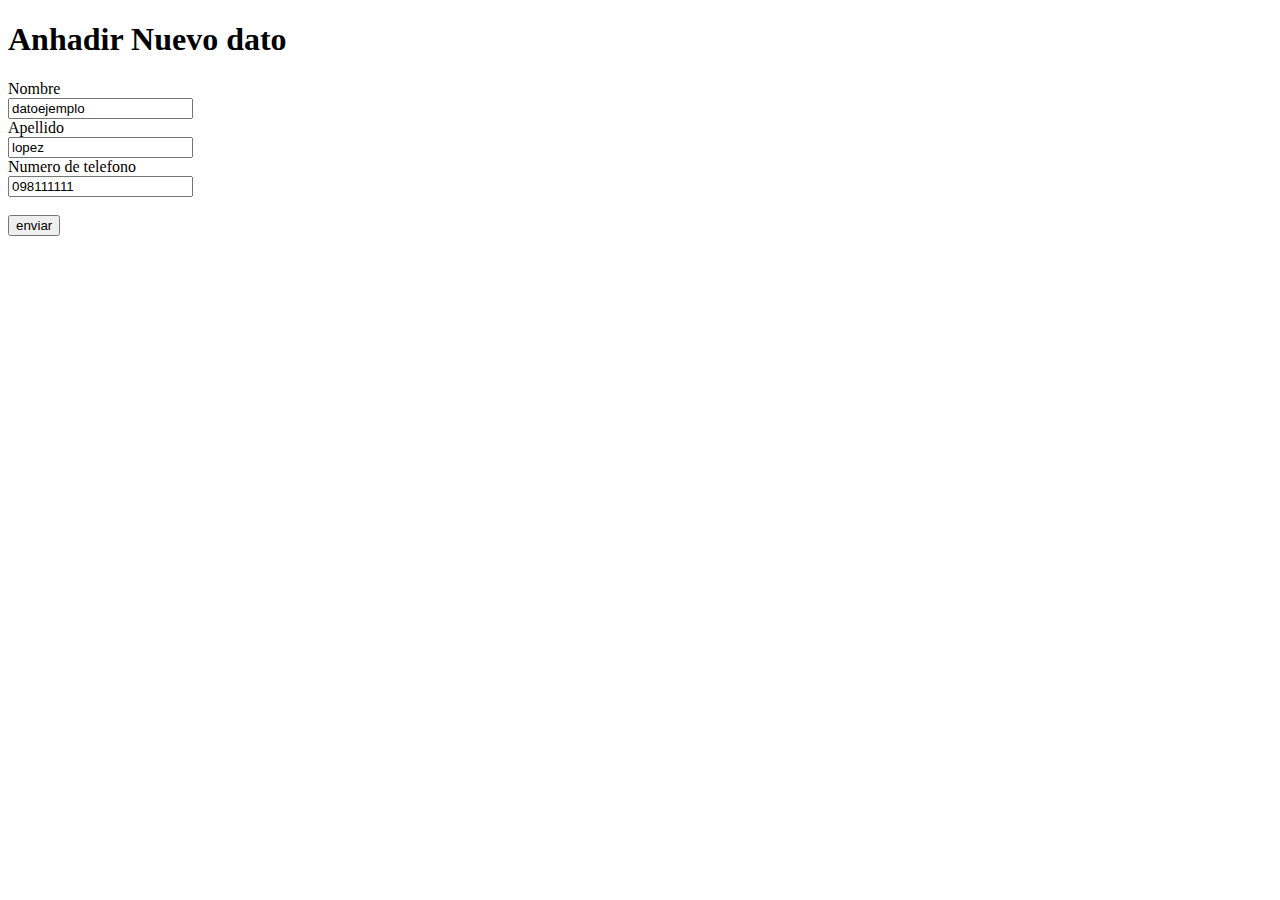
<file: templates/inde2x.html>
<!DOCTYPE html>
<html lang="en">
  <head>
    <meta charset="UTF-8" />
    <meta http-equiv="X-UA-Compatible" content="IE=edge" />
    <meta name="viewport" content="width=device-width, initial-scale=1.0" />
    <title>Document</title>
  </head>
  <body>
    <h1>Anhadir Nuevo dato</h1>
    <form action="/api/agregardatos" method="POST">
      <label for="name">Nombre</label><br />
      <input type="text" id="nombre" name="nombre" value="datoejemplo" /><br />

      <label for="apellido">Apellido</label><br />
      <input type="text" id="apellido" name="apellido" value="lopez" /><br />

      <label for="numero">Numero de telefono</label><br />
      <input
        type="text"
        id="numero"
        name="numero"
        value="098111111"
      /><br /><br />

      <input type="submit" value="enviar" />
    </form>
  </body>
</html>
</file>
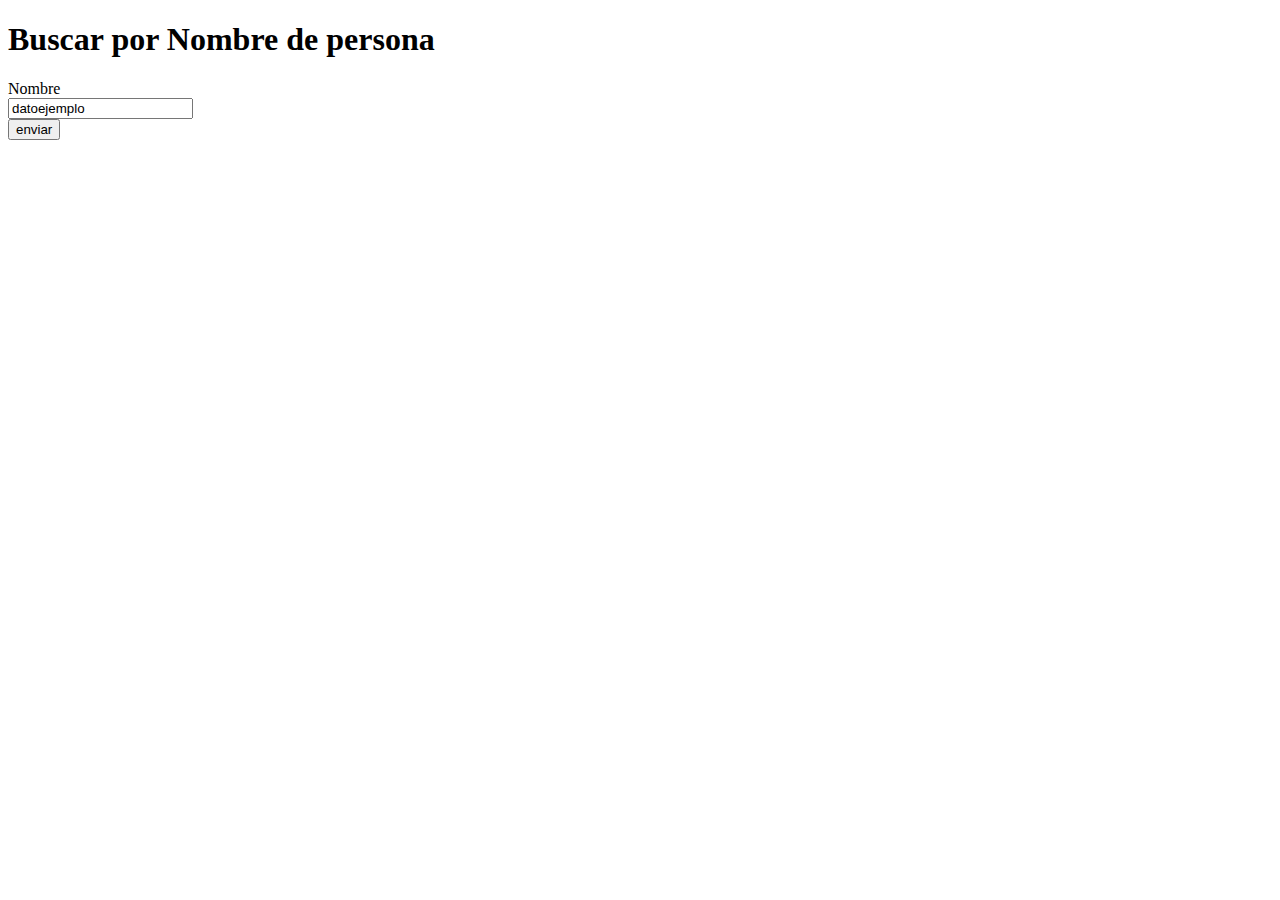
<file: templates/search4per.html>
<!DOCTYPE html>
<html lang="en">
<head>
    <meta charset="UTF-8">
    <meta http-equiv="X-UA-Compatible" content="IE=edge">
    <meta name="viewport" content="width=device-width, initial-scale=1.0">
    <title>Document</title>
</head>
<body>
    <h1>Buscar por Nombre de persona</h1>
    <form action="/api/search4per" method="post">
        <label for="name">Nombre</label><br>
        <input type="text" id="nombre" name="nombre" value="datoejemplo"><br>

        <input type="submit" value="enviar">
    </form>
</body>
</html>
</file>
